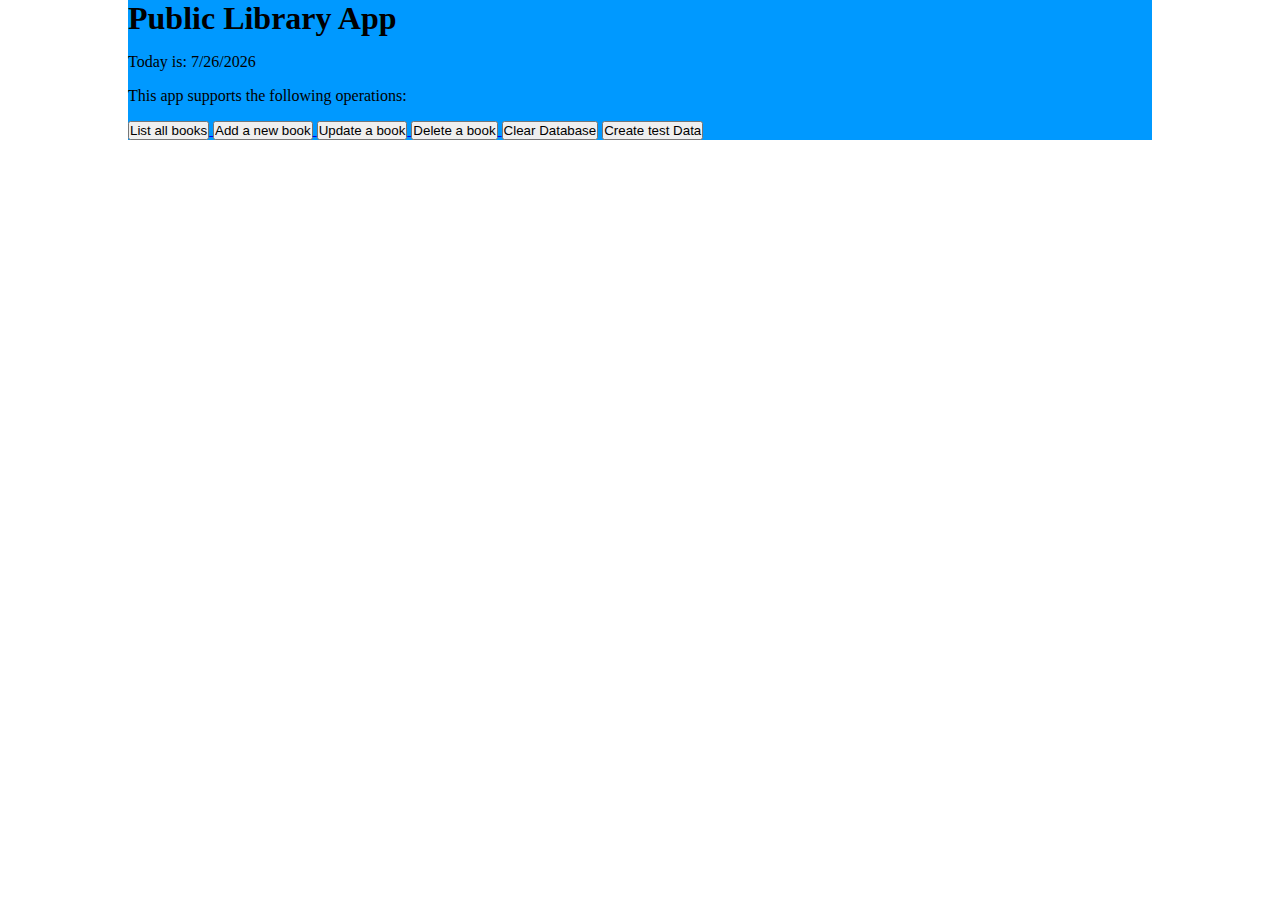
<file: index.html>
<!DOCTYPE html>
<html lang="en">
<head>
    <meta charset="UTF-8">
    <meta name="viewport" content="width=device-width, initial-scale=1.0">
    <meta http-equiv="X-UA-Compatible" content="ie=edge">
    <link rel="stylesheet" href="style.css">
    <title>📘 Library App </title>
</head>
<body>
    <main id="container">
        <h1>Public Library App</h1>
        <p>
            Today is: 
            <time id="today" datetime=""></time>
        </p>
    <p>This app supports the following operations:</p>
    <menu>
        <a href="listBooks.html">
            <button type="button">List all books</button>
        </a>
        <a href="createBook.html">
            <button type="button">Add a new book</button>
        </a>
        <a href="updateBook.html">
            <button type="button">Update a book</button>
        </a>
        <a href="deleteBook.html">
            <button type="button">Delete a book</button>
        </a>
        <button type="button" onclick="Book.clearData()">Clear Database</button>
        <button type="button" onclick="Book.createTestData">Create test Data</button>
    </menu>
    </main>
    <script src="./scr/model/Book.js"></script>
    <script src="./scr/view/assignDate.js"></script>
    <script>
        window.addEventListener("load", assignDate);
    </script>
</body>
</html>
</file>
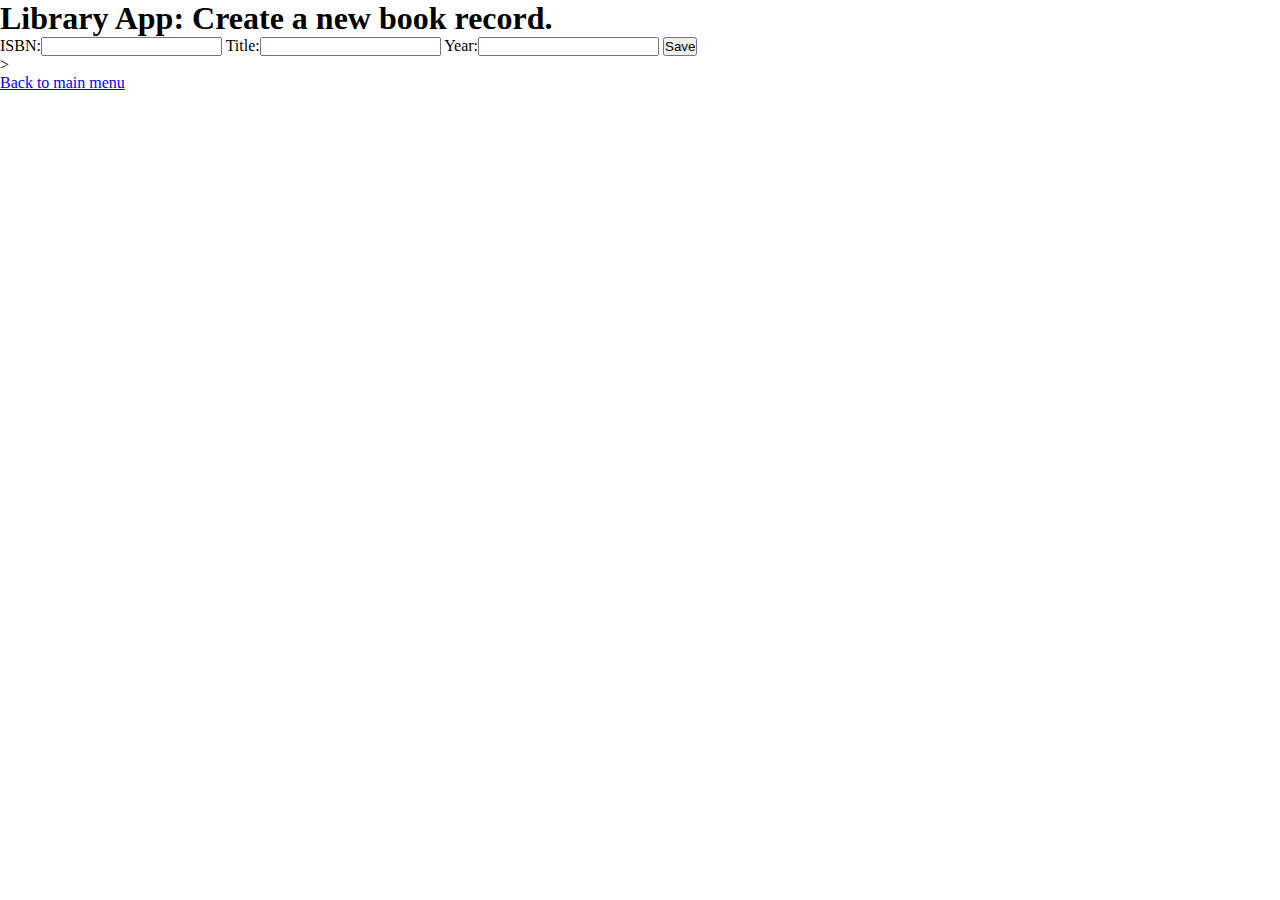
<file: createBook.html>
<!DOCTYPE html>
<html lang="en">
<head>
    <meta charset="UTF-8">
    <meta name="viewport" content="width=device-width, initial-scale=1.0">
    <meta http-equiv="X-UA-Compatible" content="ie=edge">
    <title>📘 Library app</title>
    <link rel="stylesheet" href="style.css">
    <script src="./scr/controller/initialize.js"></script>
    <script src="./scr/model/Book.js"></script>
    <script src="./scr/view/createBook.js"></script>
    <script>
        window.addEventListener('load', lib.view.createBook.setupUserInterface);
    </script>
</head>
<body>
    <h1>Library App: Create a new book record.</h1>
    <form action="" id="Book">
        <label for="isbn">ISBN:<input type="text" name="isbn"></label>
        <label for="title">Title:<input type="text" name="title"></label>
        <label for="year">Year:<input type="text" name="year"></label>
        <button type="button" name="commit">Save</button>
    </form>>
    <nav><a href="index.html">Back to main menu</a></nav>
</body>
</html>
</file>
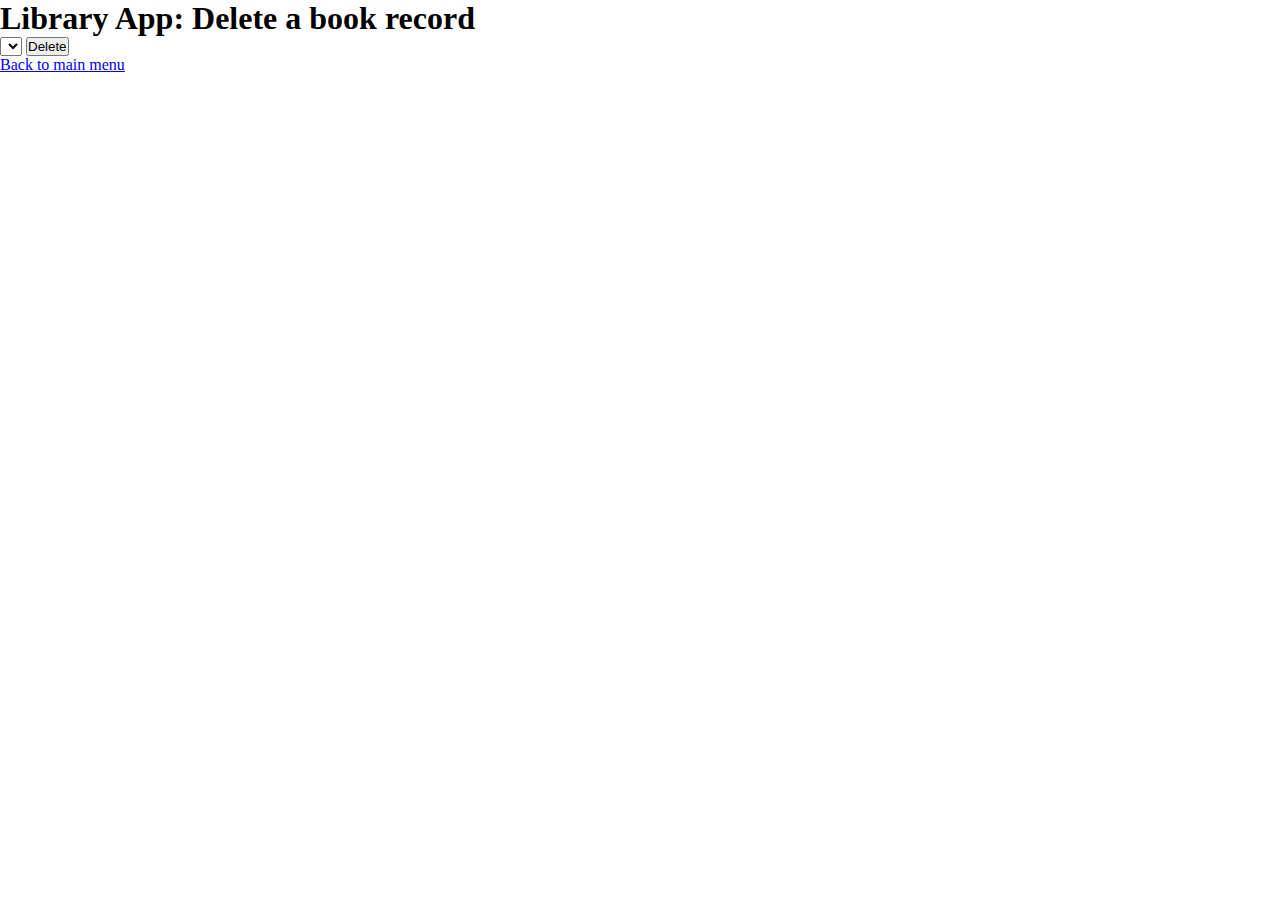
<file: deleteBook.html>
<!DOCTYPE html>
<html lang="en">
<head>
    <meta charset="UTF-8">
    <meta name="viewport" content="width=device-width, initial-scale=1.0">
    <meta http-equiv="X-UA-Compatible" content="ie=edge">
    <title>📘 Library App</title>
    <link rel="stylesheet" href="style.css">
    <script src="./scr/controller/initialize.js"></script>
    <script src="./scr/model/Book.js"></script>
    <script src="./scr/view/deleteBook.js"></script>
    <script>
window.addEventListener("load", lib.view.deleteBook.setupUserInterface);
    </script> 
</head>
<body>
    <h1>Library App: Delete a book record</h1>
    <form action="" id="Book">
        <label for="selectBook">
            <select name="selectBook" id="">
                <option value=""></option>
            </select>
        </label>
        <button type="button">Delete</button>
    </form>
    <nav><a href="index.html">Back to main menu</a></nav>
</body>
</html>
</file>
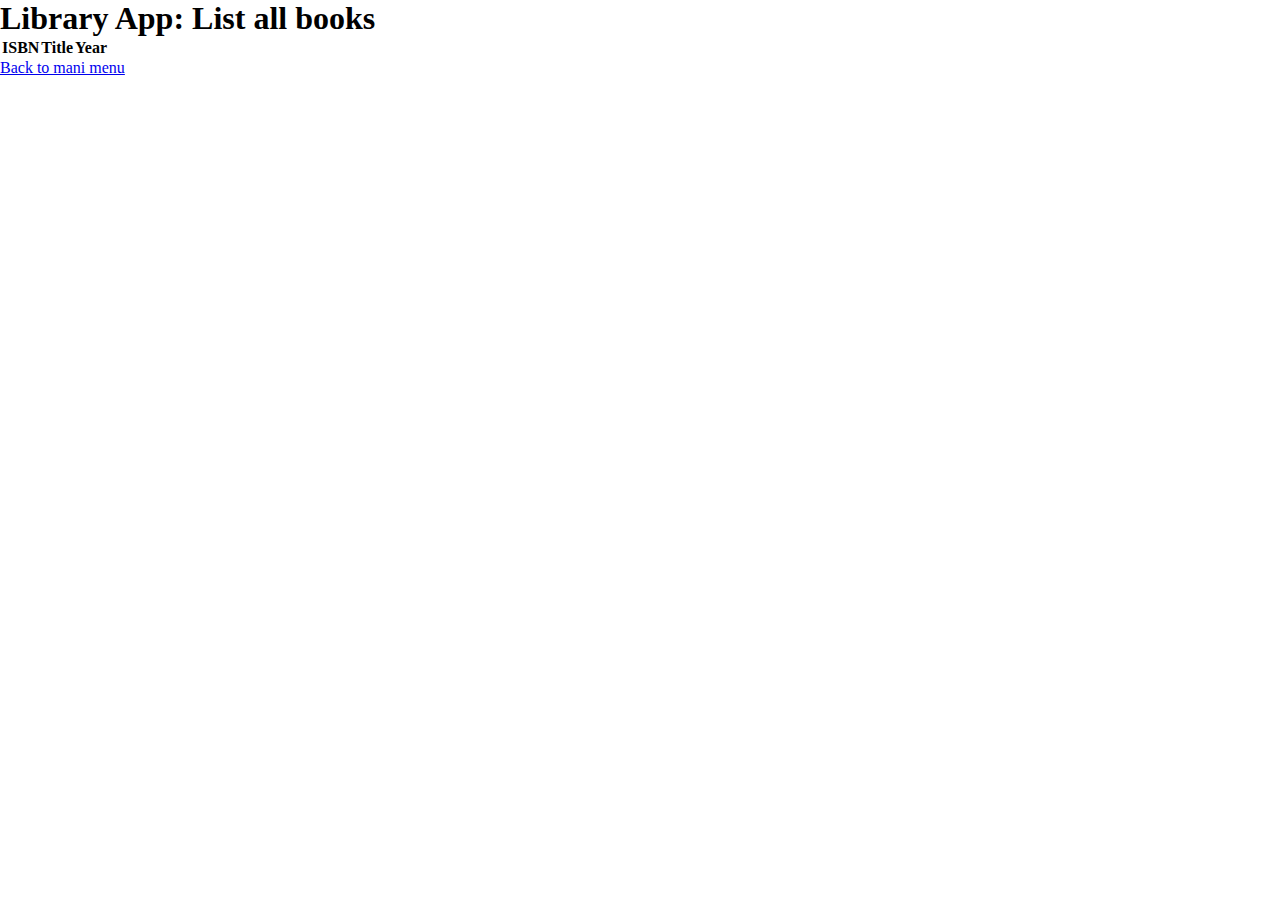
<file: listBooks.html>
<!DOCTYPE html>
<html lang="en">
<head>
    <meta charset="UTF-8">
    <meta name="viewport" content="width=device-width, initial-scale=1.0">
    <meta http-equiv="X-UA-Compatible" content="ie=edge">
    <title>📘 Library App</title>
    <link rel="stylesheet" href="style.css">
    <script src="./scr/controller/initialize.js">
    </script>
    <script src="./scr/model/Book.js">
    </script>
    <script src="./scr/view/listBooks.js"></script>
    <script>
        window.addEventListener("load", lib.view.listBooks.setupUserInterface);
    </script>
</head>
<body>
    <h1>Library App: List all books</h1>
    <table id="books">
        <thead>
            <tr>
                <th>ISBN</th>
                <th>Title</th>
                <th>Year</th>
            </tr>
        </thead>
        <tbody></tbody>
    </table>
    <nav><a href="index.html">Back to mani menu</a></nav>
</body>
</html>
</file>
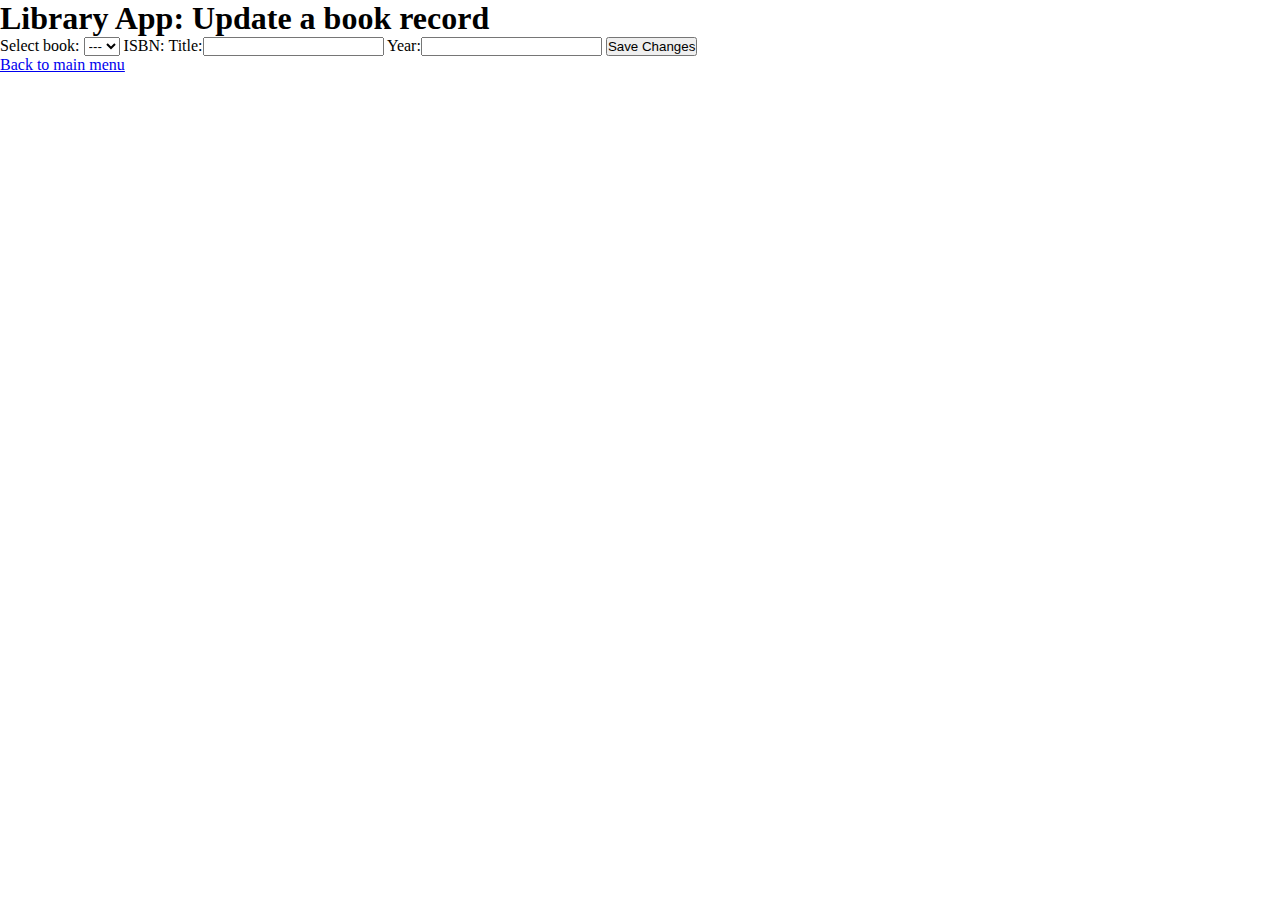
<file: updateBook.html>
<!DOCTYPE html>
<html lang="en">
<head>
    <meta charset="UTF-8">
    <meta name="viewport" content="width=device-width, initial-scale=1.0">
    <meta http-equiv="X-UA-Compatible" content="ie=edge">
    <title>📘 Library App</title>
    <link rel="stylesheet" href="style.css">
<script src="./scr/controller/initialize.js">
</script>
<script src="./scr/model/Book.js">
</script>
<script src="./scr/view/updateBook.js"></script>
<script>
    window.addEventListener('load', lib.view.updateBook.setupUserIneterface);
</script>
</head>
<body>
    <h1>Library App: Update a book record</h1>
    <form action="" id="Book">
        <label for="selectBook">
            Select book:
            <select name="selectBook" id="">
                <option value="">---</option>
            </select>
        </label>
        <label for="">
            ISBN:
            <output></output>
        </label>
        <label for="">Title:<input type="text"></label>
        <label for="">Year:<input type="text">
        </label>
        <button type="button" name="commit">Save Changes</button>
    </form>
    <nav><a href="index.html">Back to main menu</a></nav>
</body>
</html>
</file>
<file: style.css>
:root{
  --prime : #0099ff;
  --clr2: #fdd11f;  
}
*,*:before,*:after{
    margin: 0;
    padding: 0;
}

#container{
    display: grid;
    grid-template-rows: repeat(auto, 1fr);
    grid-row-gap: 1em;
    width: 80%;
    background: var(--prime);
    margin: auto;
}
</file>
